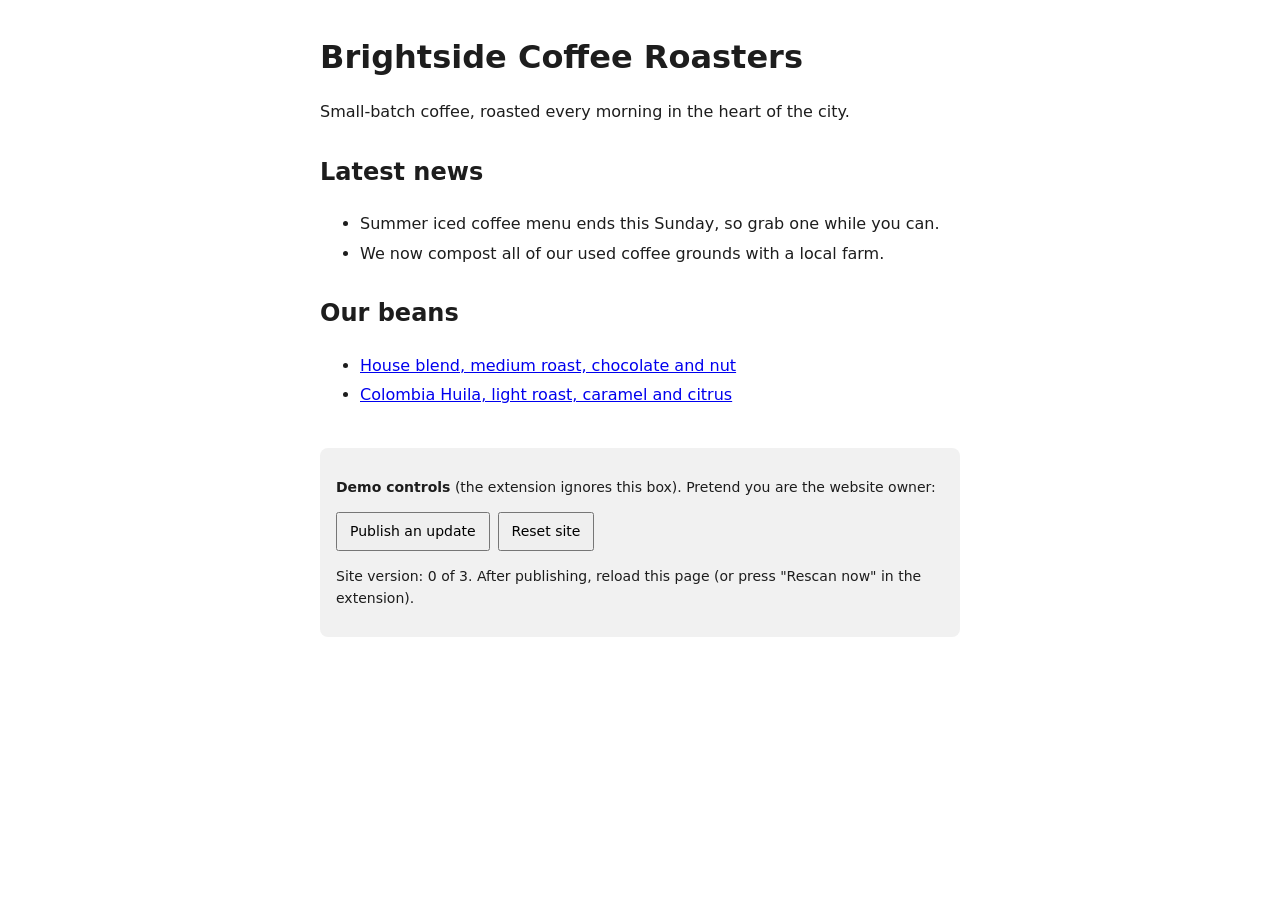
<file: demo-site/index.html>
<!doctype html>
<html lang="en">
<head>
  <meta charset="utf-8">
  <meta name="viewport" content="width=device-width, initial-scale=1">
  <title>Brightside Coffee Roasters (demo site)</title>
  <style>
    body { font: 16px/1.6 system-ui, sans-serif; max-width: 640px; margin: 32px auto; padding: 0 16px; color: #1d1d1d; }
    h1 { margin-bottom: 4px; } h2 { margin-top: 28px; }
    li { margin: 4px 0; }
    aside { margin-top: 40px; padding: 14px 16px; background: #f1f1f1; border-radius: 8px; font-size: 14px; }
    button { font: inherit; padding: 6px 12px; margin-right: 8px; cursor: pointer; }
  </style>
</head>
<body>
  <main id="site"></main>

  <aside>
    <p><strong>Demo controls</strong> (the extension ignores this box). Pretend you are the website owner:</p>
    <p><button id="publish">Publish an update</button><button id="reset">Reset site</button></p>
    <p id="status"></p>
  </aside>

  <script>
    // The "site" is drawn from a version number saved in localStorage, so it can change between visits.
    const MAX = 3;
    const get = () => Number(localStorage.getItem('demoVersion') || 0);

    function add(parent, tag, text) {
      const el = document.createElement(tag);
      el.textContent = text;
      parent.append(el);
      return el;
    }
    function link(li, text, href) {
      const a = document.createElement('a');
      a.href = href; a.textContent = text;
      li.append(a);
    }

    function draw() {
      const v = get();
      const site = document.getElementById('site');
      site.replaceChildren();

      add(site, 'h1', 'Brightside Coffee Roasters');
      add(site, 'p', 'Small-batch coffee, roasted every morning in the heart of the city.');

      add(site, 'h2', 'Latest news');
      const news = add(site, 'ul', '');
      if (v < 3) add(news, 'li', 'Summer iced coffee menu ends this Sunday, so grab one while you can.');
      add(news, 'li', 'We now compost all of our used coffee grounds with a local farm.');
      if (v >= 1) add(news, 'li', 'New single-origin Ethiopian Guji beans just landed in store.');
      if (v >= 3) add(news, 'li', 'Opening hours changed: we now close at 9 pm on Fridays.');

      add(site, 'h2', 'Our beans');
      const beans = add(site, 'ul', '');
      link(add(beans, 'li', ''), 'House blend, medium roast, chocolate and nut', '/beans/house');
      link(add(beans, 'li', ''), 'Colombia Huila, light roast, caramel and citrus', '/beans/huila');
      if (v >= 1) link(add(beans, 'li', ''), 'Ethiopia Guji, light roast, jasmine and peach', '/beans/guji');

      if (v >= 2) {
        add(site, 'h2', 'Workshops');
        add(site, 'p', 'Join our Saturday latte art workshop. Limited to eight people.');
        link(add(site, 'p', ''), 'Book a workshop', '/workshops');
      }

      document.getElementById('status').textContent =
        'Site version: ' + v + ' of ' + MAX + '. After publishing, reload this page (or press "Rescan now" in the extension).';
    }

    document.getElementById('publish').onclick = () => {
      localStorage.setItem('demoVersion', Math.min(get() + 1, MAX));
      draw();
    };
    document.getElementById('reset').onclick = () => { localStorage.setItem('demoVersion', 0); draw(); };
    draw();
  </script>
</body>
</html>
</file>
